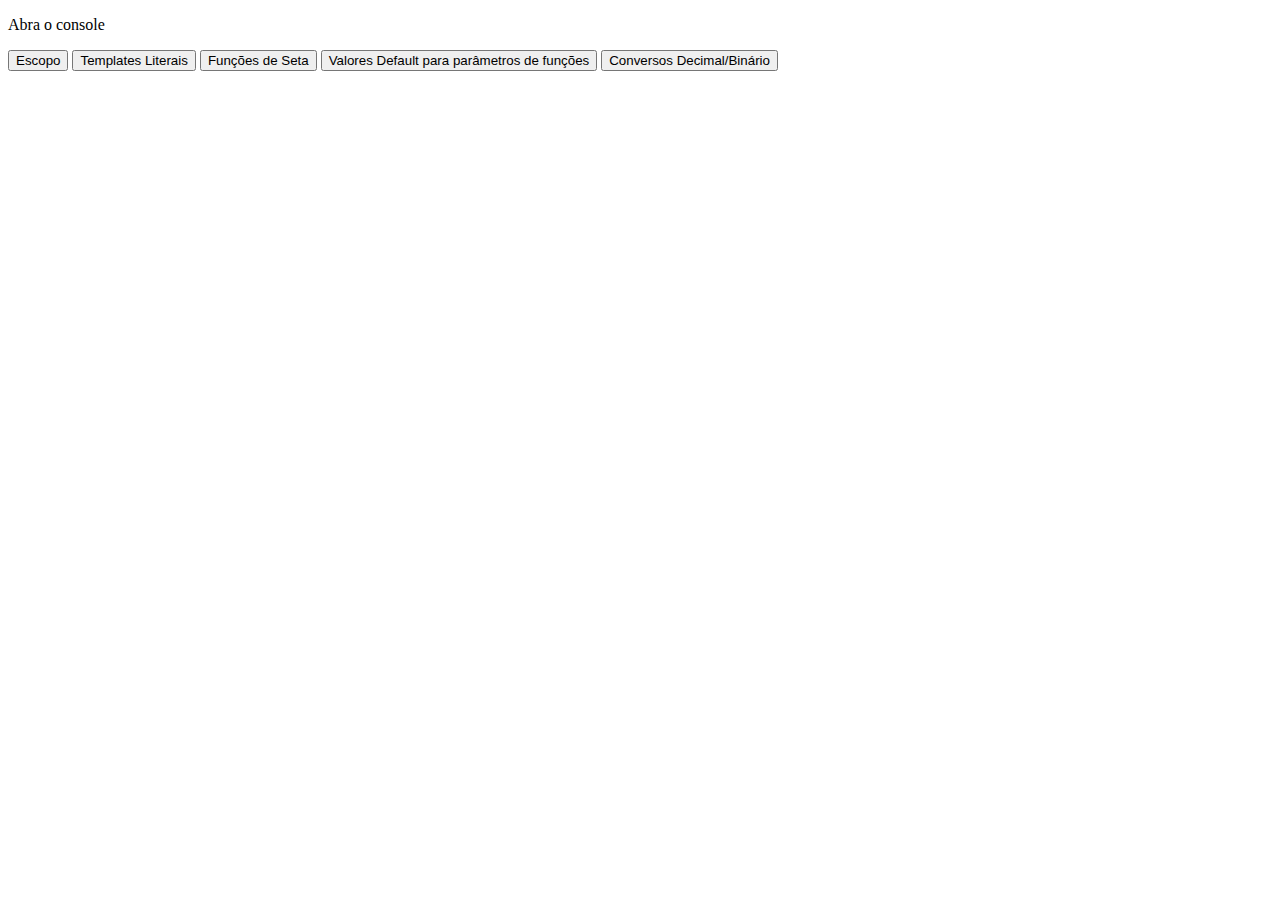
<file: EstruturaDados/index.html>
<!DOCTYPE html>
<html lang="pt-br">
<head>
    <meta charset="UTF-8">
    <meta http-equiv="X-UA-Compatible" content="IE=edge">
    <meta name="viewport" content="width=device-width, initial-scale=1.0">
    <title>Estrutura de Dados</title>
</head>
<body>
    <main>
        <p>Abra o console</p>
        <button onclick="escopo()">Escopo</button>
        <button onclick="templatesLiterais()">Templates Literais</button>
        <button onclick="funcoesSeta()">Funções de Seta</button>
        <button onclick="valorDefaultFunction()">Valores Default para parâmetros de funções</button>
        <button onclick="entrada()">Conversos Decimal/Binário</button>
    </main>
    <script src="escopoVarLetConst.js"></script>
    <script src="templatesLiterais.js"></script>
    <script src="funcoesSeta.js"></script>
    <script src="valorDefaultParamFunction.js"></script>
    <script src="conversorDecBin.js"></script>
</body>
</html>
</file>
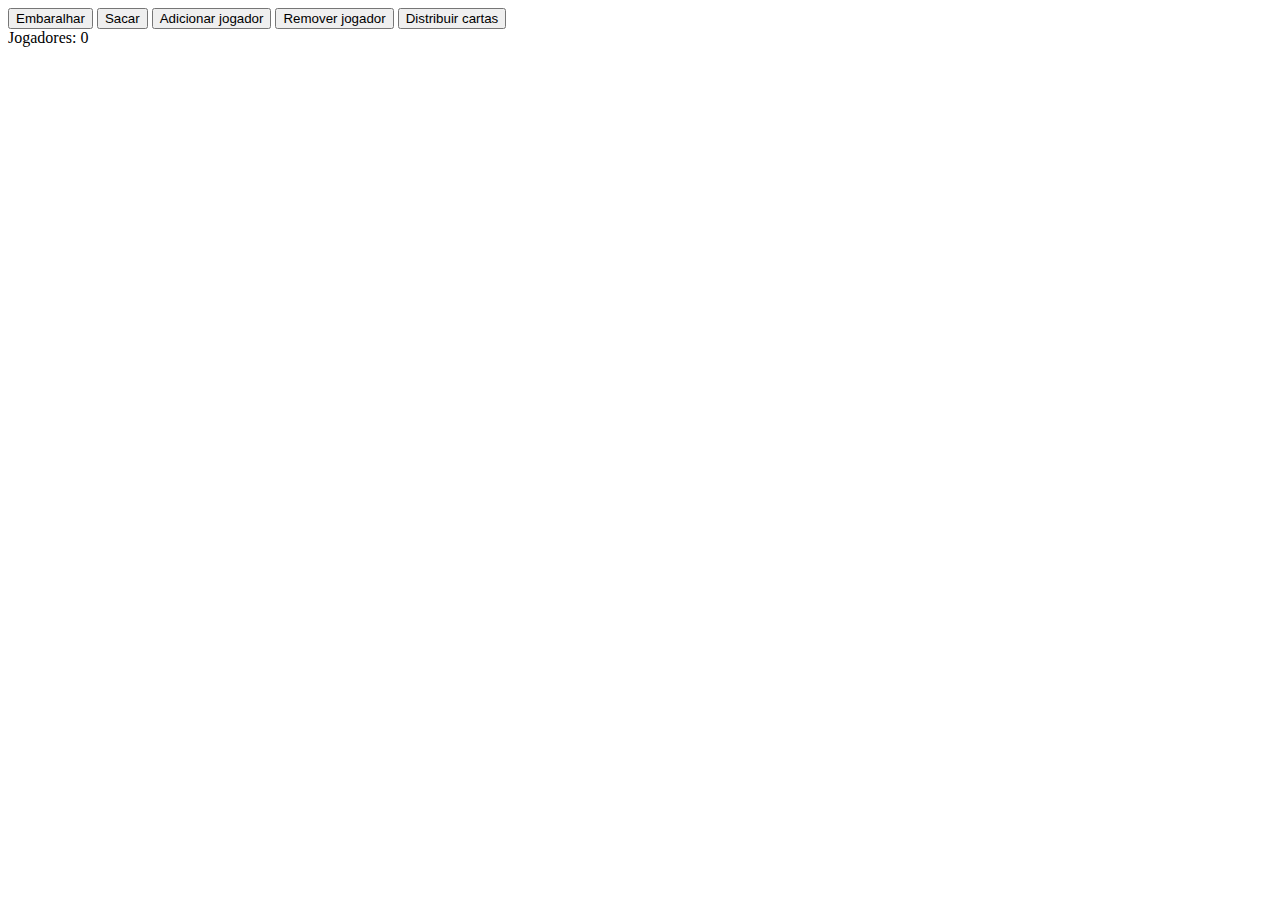
<file: Projetos/Poker/index.html>
<!DOCTYPE html>
<html lang="pt-br">
<head>
    <meta charset="UTF-8">
    <meta name="viewport" content="width=device-width, initial-scale=1.0">
    <title>Poker</title>
    <link rel="stylesheet" href="style.css">
</head>
<body>
    <header>
        <button onclick="embaralhar()">Embaralhar</button>
        <button onclick="sacarCarta()">Sacar</button>
        <button onclick="adicionarJogador()">Adicionar jogador</button>
        <button onclick="removerJogador()">Remover jogador</button>
        <button onclick="distribuirCartas()">Distribuir cartas</button>
        <div>
            Jogadores:
            <span id="spn_numJogadores">0</span>
        </div>
    </header>
    <main>
        <div id="div_cartas">
            
        </div>
    </main>
    <footer></footer>
    <script src="script.js"></script>
    <script src="classes/Jogador.js"></script>
</body>
</html>
</file>
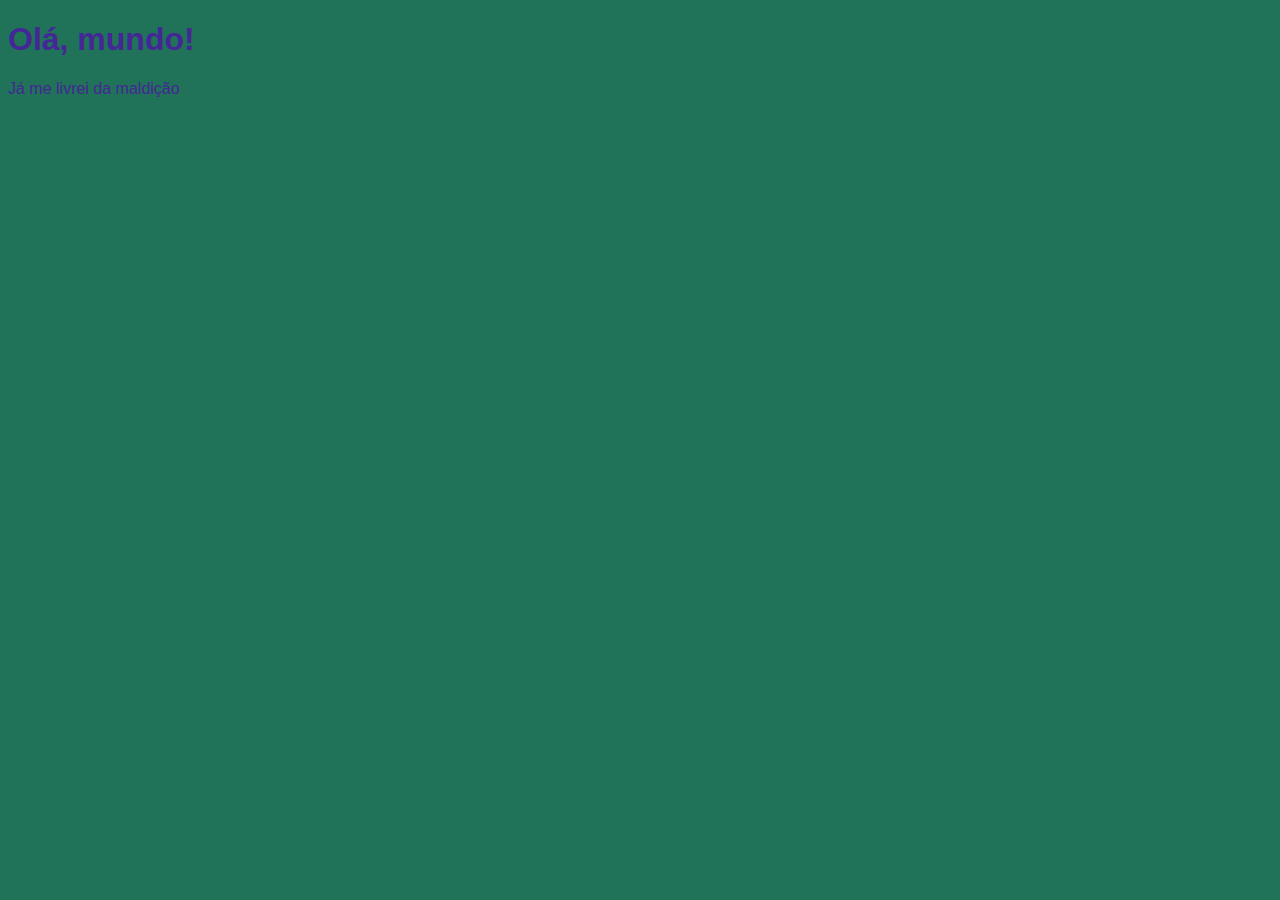
<file: Aula_A-4/ex001.html>
<!DOCTYPE html>
<html lang="pt-br">
<head>
    <meta charset="UTF-8">
    <meta name="viewport" content="width=device-width, initial-scale=1.0">
    <title>Meu primeiro programa...</title>
    <style>
        body {
            background-color: rgb(32, 114, 89);
            color: rgb(68, 38, 150);
            font: normal 12pt Arial;
        }

    </style>
</head>

<body>
    <h1>Olá, mundo!</h1>
    <p>Já me livrei da maldição</p>
    <script>
        window.alert('Minha primeira mensagem')
        window.confirm('Está gostando de programar em JavaScript?')
        window.prompt('Qual é o seu nome?')
    </script>
</body>
</html>
</file>
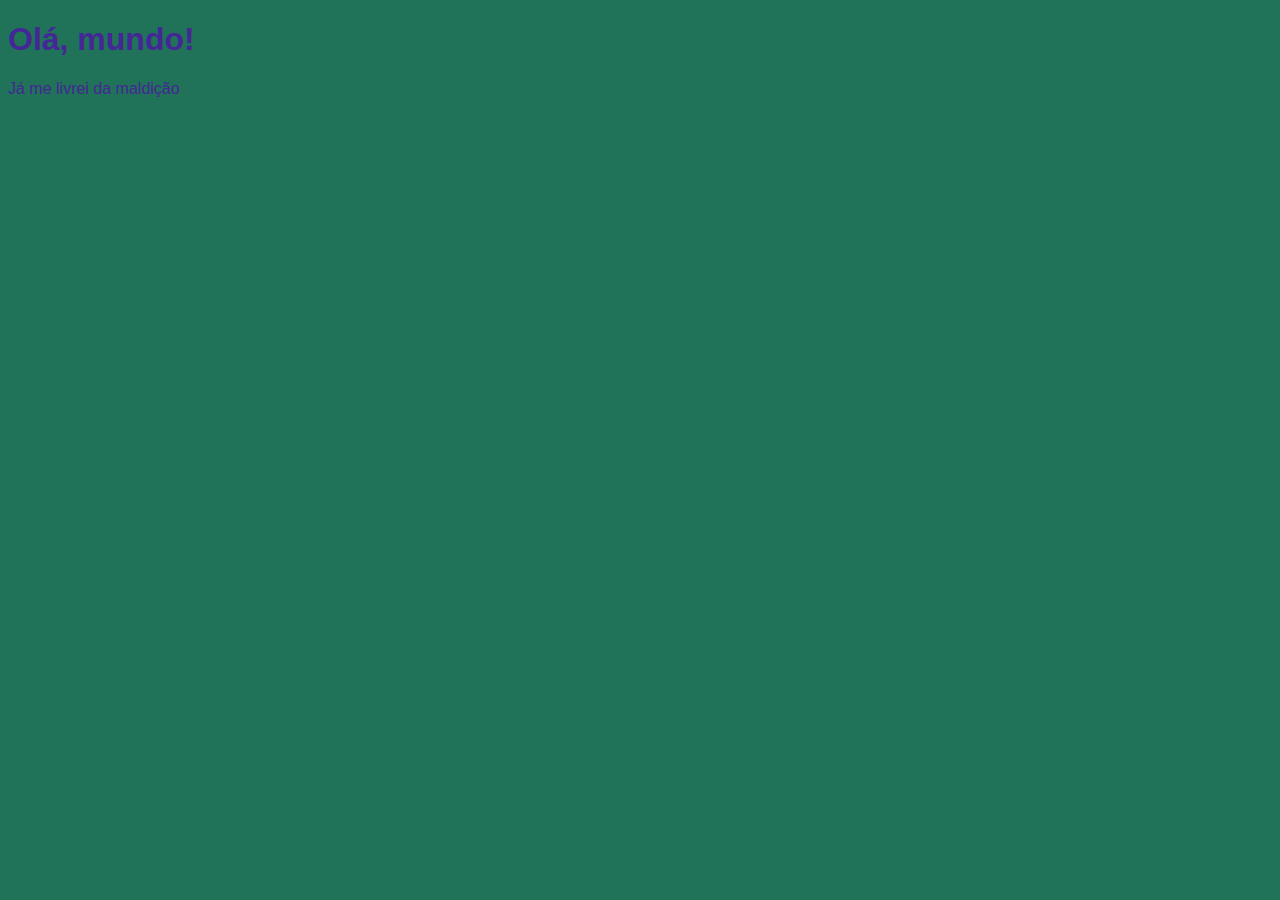
<file: Aula_B-6/ex002.html>
<!DOCTYPE html>
<html lang="pt-br">
<head>
    <meta charset="UTF-8">
    <meta name="viewport" content="width=device-width, initial-scale=1.0">
    <title>Exercício 2: Prompt e Alert</title>
    <style>
        body {
            background-color: rgb(32, 114, 89);
            color: rgb(68, 38, 150);
            font: normal 12pt Arial;
        }

    </style>
</head>

<body>
    <h1>Olá, mundo!</h1>
    <p>Já me livrei da maldição</p>
    <script>
        var nome = window.prompt('Qual é o seu nome?')
        window.alert('É um enorme prazer te conhecer, ' + nome)
    </script>
</body>
</html>
</file>
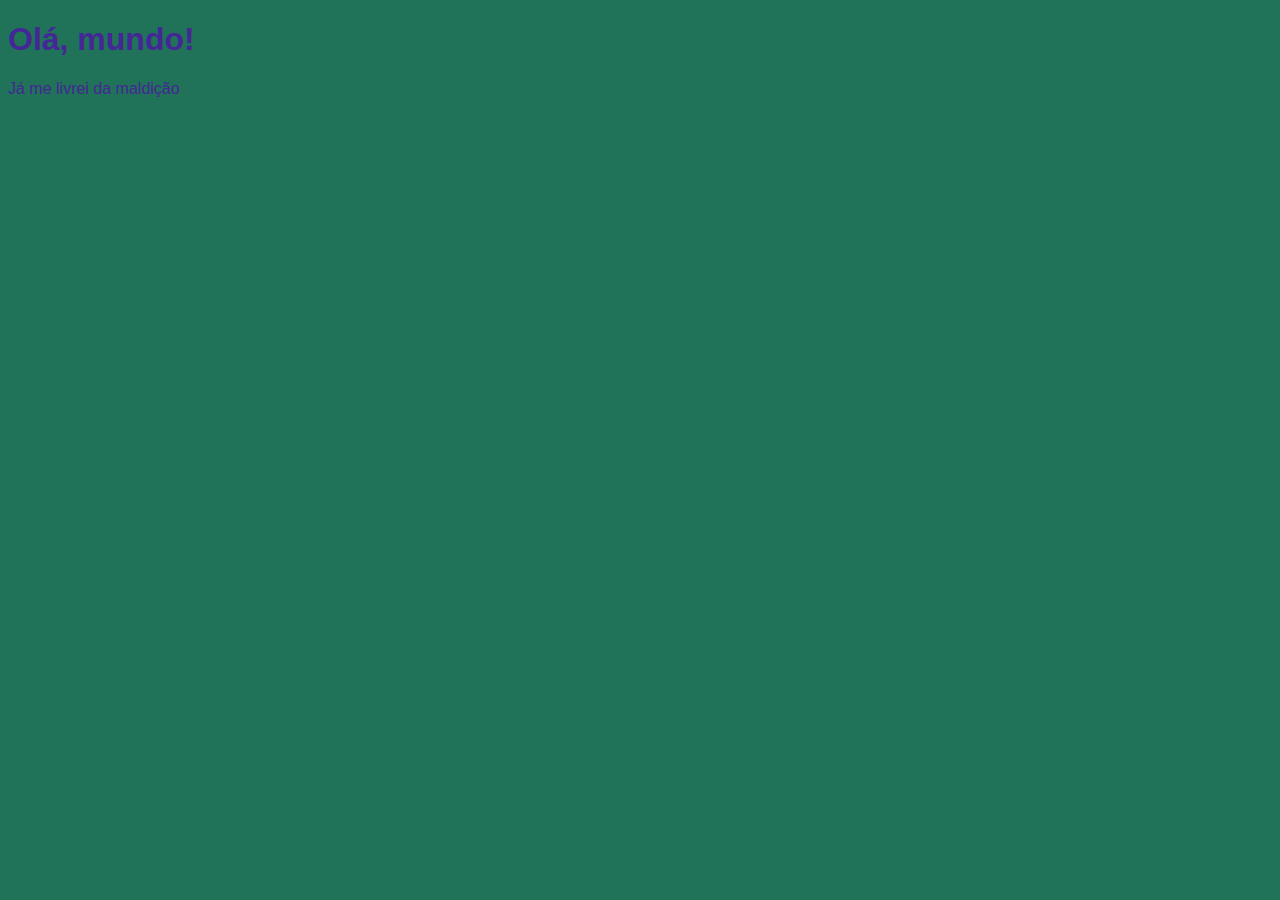
<file: Aula_B-6/ex003.html>
<!DOCTYPE html>
<html lang="pt-br">
<head>
    <meta charset="UTF-8">
    <meta name="viewport" content="width=device-width, initial-scale=1.0">
    <title>Exercício 3: Inserindo variáveis</title>
    <style>
        body {
            background-color: rgb(32, 114, 89);
            color: rgb(68, 38, 150);
            font: normal 12pt Arial;
        }

    </style>
</head>

<body>
    <h1>Olá, mundo!</h1>
    <p>Já me livrei da maldição</p>
    <script>
        var n1 = Number.parseInt(window.prompt('Insira um número'))
        var n2 = Number.parseInt(window.prompt('Insira outro número'))
        s = n1 + n2

        window.alert(`A soma entre ${n1} e ${n2} é ${s}`)
    </script>
</body>
</html>
</file>
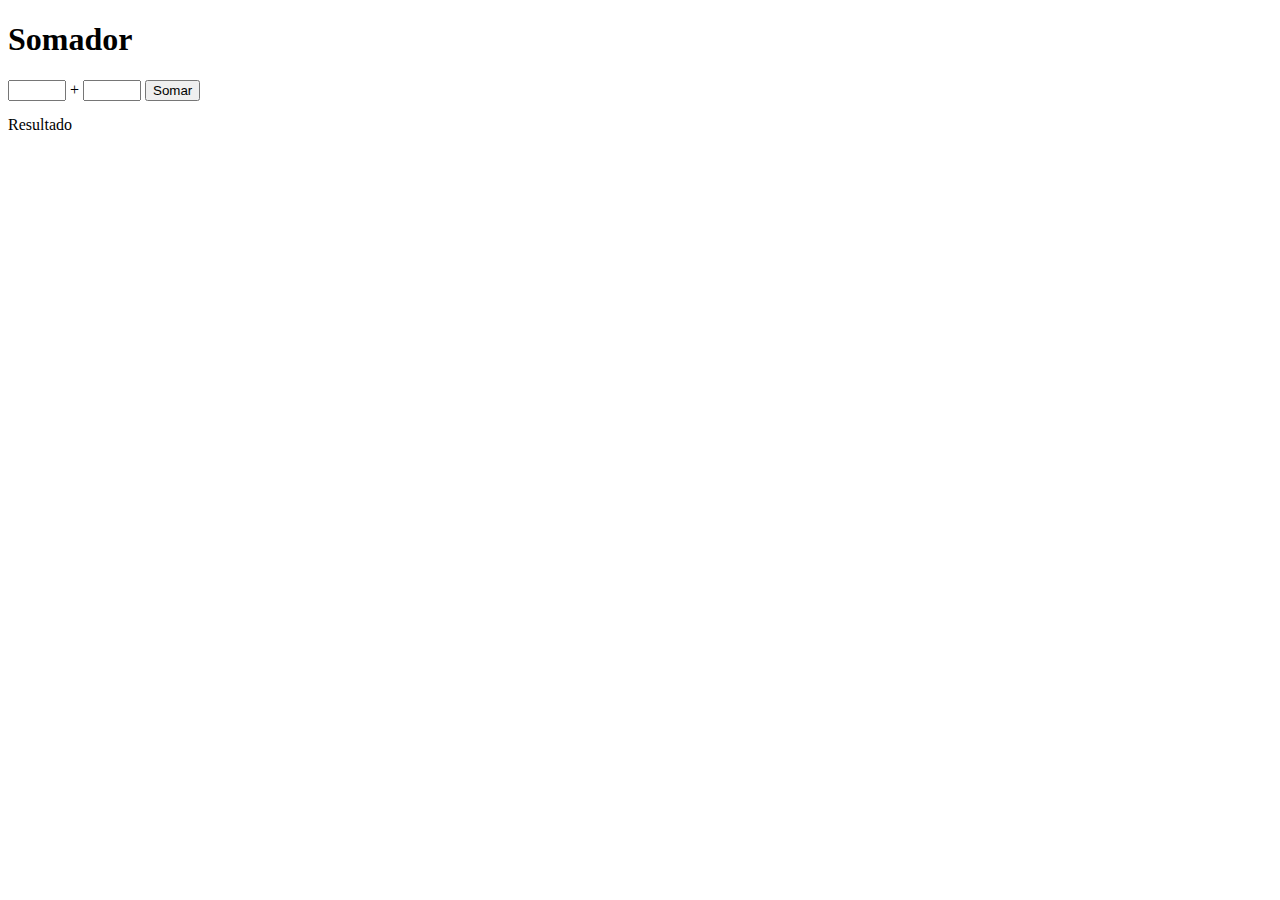
<file: Aula_C-10/ex007.html>
<!DOCTYPE html>
<html lang="pt-br">
<head>
    <meta charset="UTF-8">
    <meta name="viewport" content="width=device-width, initial-scale=1.0">
    <title>Somador</title>
    <style>
        body{
            font: normal 12pt Calibri;
        }
        input#txt1{            
            width: 50px;
            text-align: center;
        }

        input#txt2{
            width: 50px;
            text-align: center;
        }

        div#res{
            margin-top: 15px;
        }
     
    </style>
</head>
<body>
    <h1>Somador</h1>
    <input type="number" name="txt1" id="txt1"> +
    <input type="number" name="txt2" id="txt2">
    <input type="button" value="Somar" onclick="somar()">
    <div id="res">Resultado</div>
       
    <script>    
        function somar(){
            //var n1 = Number(window.document.getElementById('txtn1'))
            //var n2 = Number(document.querySelector('input#txt2'))
            var tn1 = document.querySelector('input#txt1')
            var tn2 = document.querySelector('input#txt2')            
            var res = document.querySelector('div#res')
            var n1 = Number(tn1.value)
            var n2 = Number(tn2.value)
            var s = n1 + n2
            res.innerHTML = `A soma entre ${n1} e ${n2} é <strong>${s}</strong>`
          
        }        
    </script>
</body>
</html>
</file>
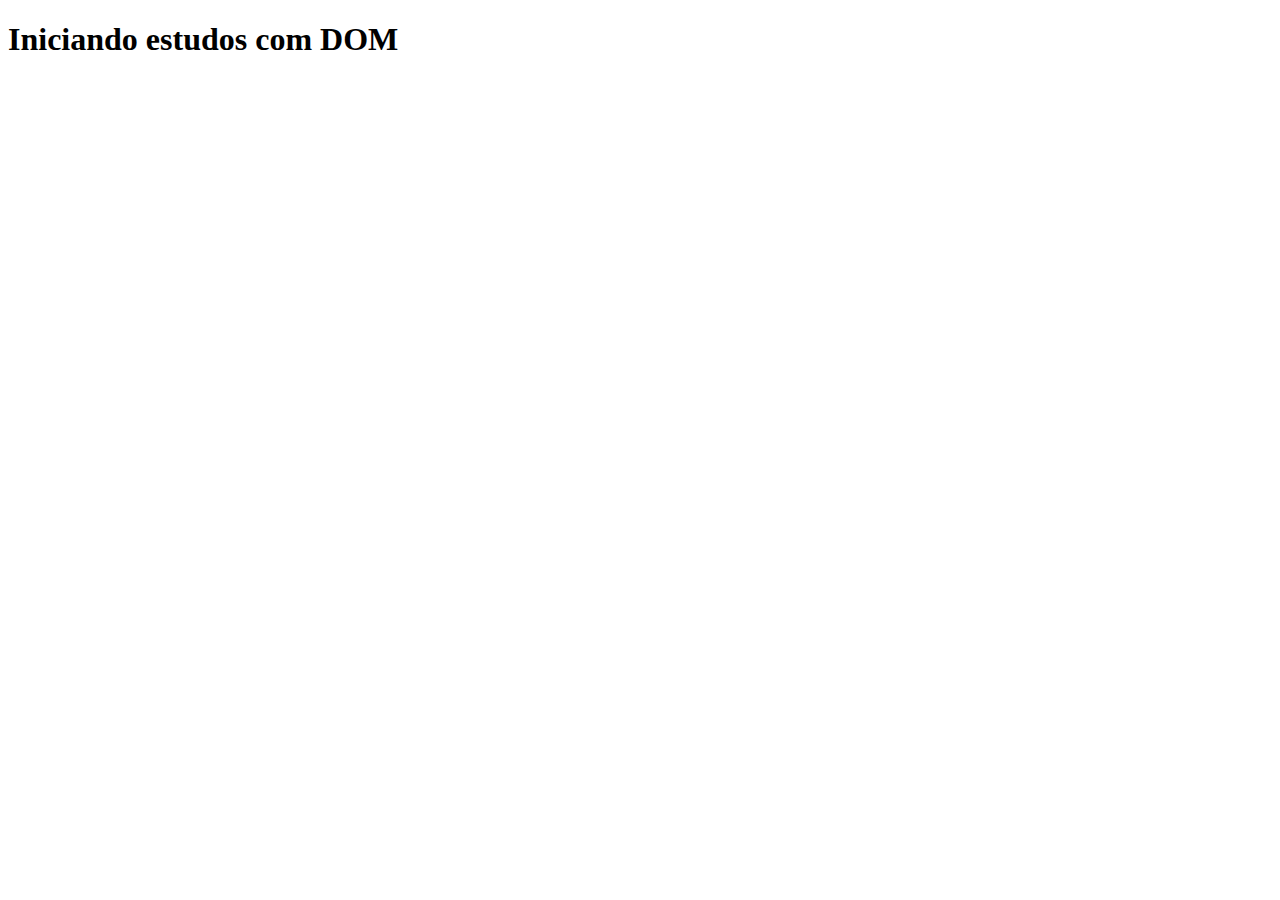
<file: Aula_C-9/ex005.html>
<!DOCTYPE html>
<html lang="pt-br">
<head>
    <meta charset="UTF-8">
    <meta name="viewport" content="width=device-width, initial-scale=1.0">
    <title>Primeiros passos com DOM</title>
</head>
<body>
    <h1>Iniciando estudos com DOM</h1>
</body>
</html>
</file>
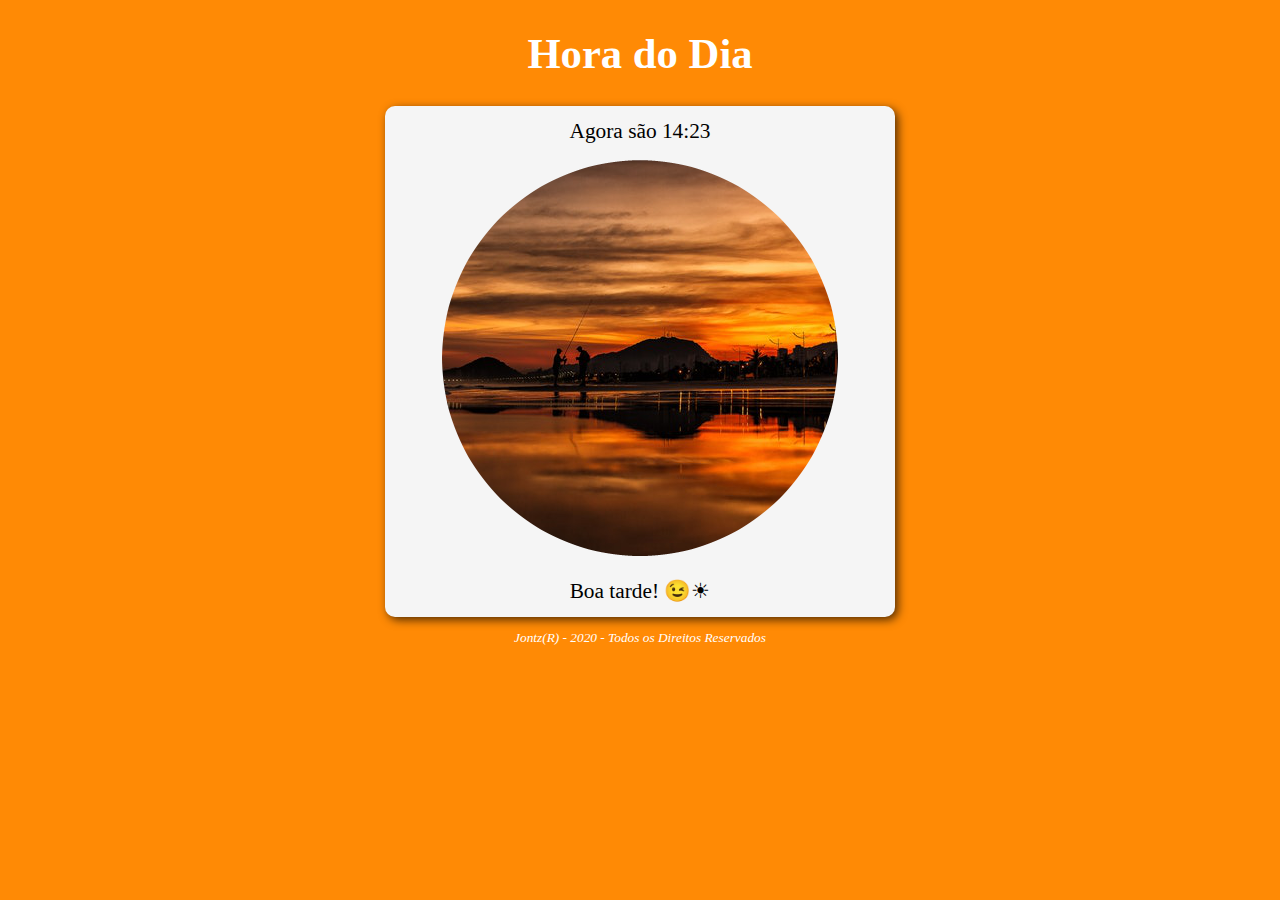
<file: D-Exerc2/ex.html>
<!DOCTYPE html>
<html lang="pt-br">
<head>
    <meta charset="UTF-8">
    <meta name="viewport" content="width=device-width, initial-scale=1.0">
    <title>Exercício</title>
    <link rel="stylesheet" href="estilo.css">
</head>
<body onload="iniciar()">
    <header>
        <h1>
            Hora do Dia
        </h1>
    </header>
    <section>
        <div id="msg">
            Hora do dia
        </div>
        <div>
            <img id="img" src="m.png" alt="Imagem do Dia">
        </div>
        <div id="saudacao">

        </div>
    </section>
    <footer>
        <p>
            Jontz(R) - 2020 - Todos os Direitos Reservados
        </p>
    </footer>
    <script src="script.js"></script>
    
</body>
</html>
</file>
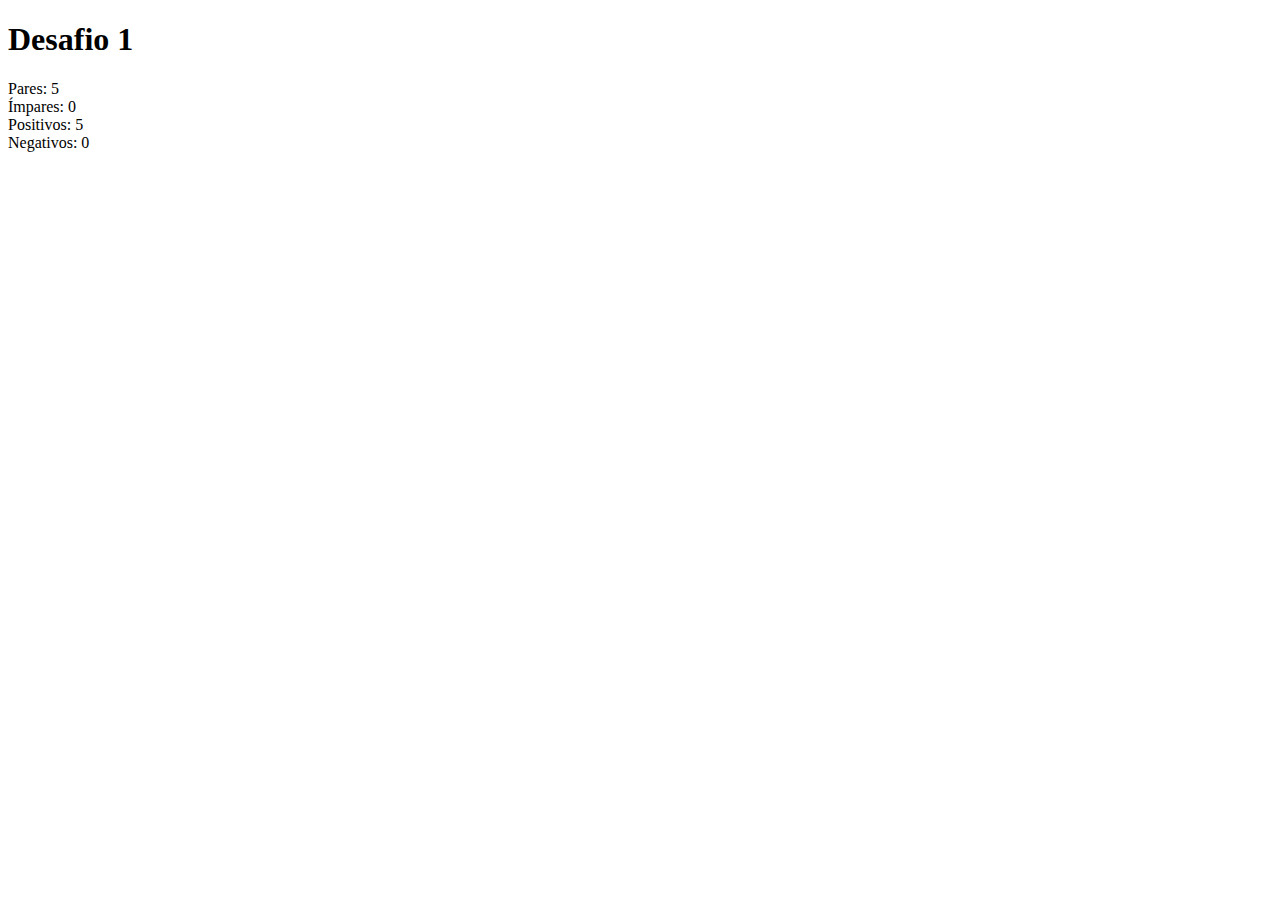
<file: Desafios DIO/Desafio_01.html>
<!DOCTYPE html>
<html lang="pt-br">
<head>
    <meta charset="UTF-8">
    <meta http-equiv="X-UA-Compatible" content="IE=edge">
    <meta name="viewport" content="width=device-width, initial-scale=1.0">
    <title>Desafio 01</title>
</head>
<body>
    <h1>Desafio 1</h1>
    <section>
        <p id="result"></p>
    </section>    
</body>
<script>
    let valor
    let par=0
    let impar=0
    let positivo=0
    let negativo=0
    let result

    result = document.getElementById('result')
    
    for(i=0;i<5;i++){
        valor = window.prompt("Digite um valor inteiro")

        if(valor % 2 == 0){
            par++
        }else{
            impar++
        }

        if(valor >= 0){
            positivo++
        }else{
            negativo++
        }
    }    
    
    result.innerHTML= `Pares: ${par}<br>
        Ímpares: ${impar}<br>
        Positivos: ${positivo}<br>
        Negativos: ${negativo}`
</script>
</html>
</file>
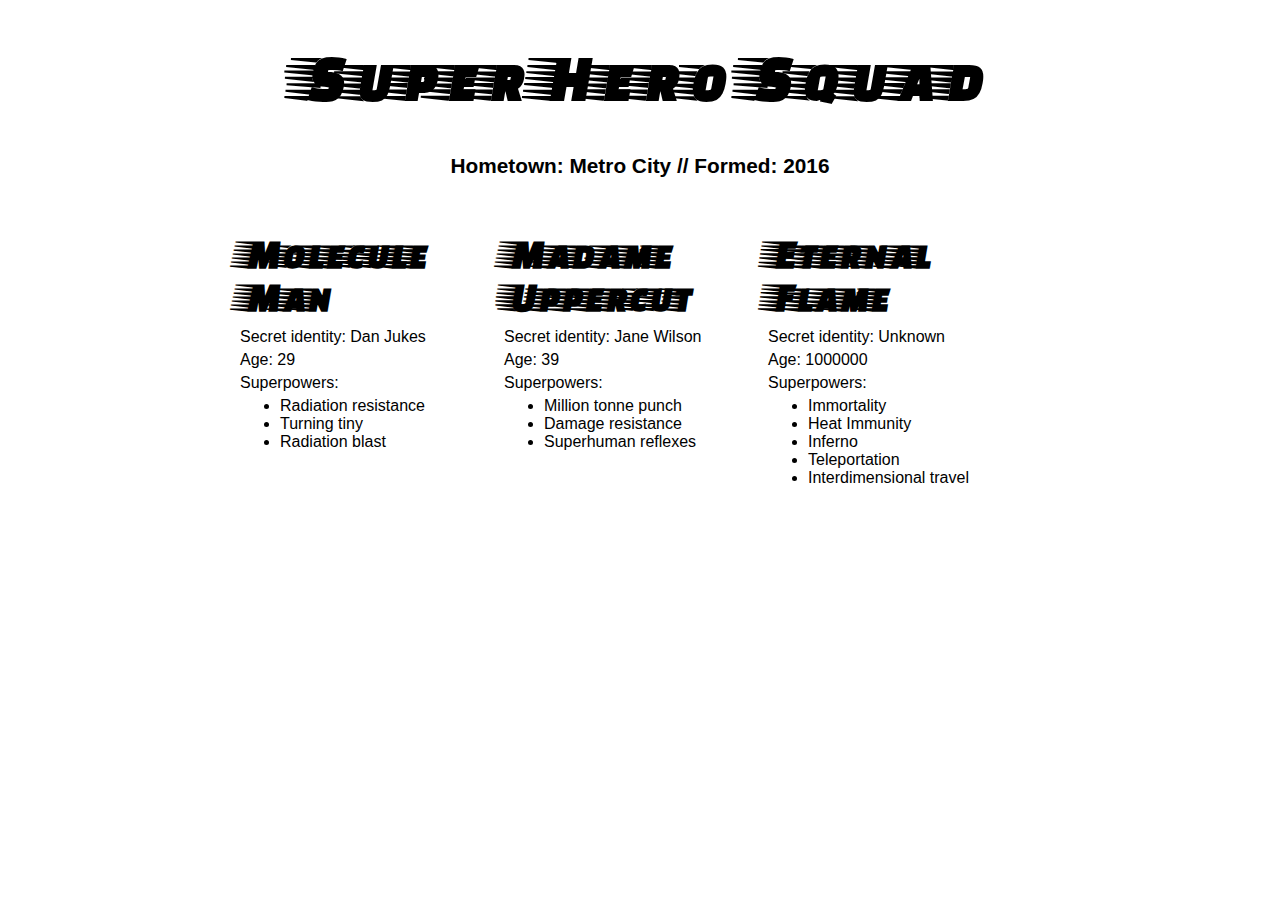
<file: JSON/heroes.html>
<!DOCTYPE html>
<html lang="en-us">
    <head>
        <meta charset="utf-8">

        <title>Our superheroes</title>

        <link href="https://fonts.googleapis.com/css?family=Faster+One" rel="stylesheet">
        <link rel="stylesheet" href="style.css">
    </head>

    <body>

        <header>

        </header>

        <section>

        </section>

        <script>
            let header = document.querySelector('header');
            let section = document.querySelector('section');

            let requestURL = 'superheroes.json';
            let request = new XMLHttpRequest();
            request.open('GET', requestURL);
            request.responseType = 'json';
            request.send();
            request.onload = function(){
                let superHeroes = request.response;
                populateHeader(superHeroes);
                showHeroes(superHeroes);
            }

            function populateHeader(jsonObj){
                let myH1 = document.createElement('h1');
                myH1.textContent = jsonObj['squadName'];
                header.appendChild(myH1);

                let myPara = document.createElement('p');
                myPara.textContent = 'Hometown: ' + jsonObj['homeTown'] + 
                    ' // Formed: ' + jsonObj['formed'];
                header.appendChild(myPara);
            }

            function showHeroes(jsonObj){
                let heroes = jsonObj['members'];

                for(let i = 0; i < heroes.length; i++){
                    let myArticle = document.createElement('article');
                    let myH2 = document.createElement('h2');
                    let myPara1 = document.createElement('p');
                    let myPara2 = document.createElement('p');
                    let myPara3 = document.createElement('p');
                    let myList = document.createElement('ul');

                    myH2.textContent = heroes[i].name;
                    myPara1.textContent = 'Secret identity: ' + heroes[i].secretIdentity;
                    myPara2.textContent = 'Age: ' + heroes[i].age;
                    myPara3.textContent = 'Superpowers:'

                    for(let j = 0; j < heroes[i].powers.length; j++){
                        let myListItem = document.createElement('li');
                        myListItem.textContent = heroes[i].powers[j];
                        myList.appendChild(myListItem);
                    }

                    section.appendChild(myArticle);
                    myArticle.appendChild(myH2);
                    myArticle.appendChild(myPara1);
                    myArticle.appendChild(myPara2);
                    myArticle.appendChild(myPara3);
                    myArticle.appendChild(myList);
                }
            }
        </script>
    </body>
</html>
</file>
<file: Projetos/Poker/style.css>
p{
    font-size: xx-large;
}
</file>
<file: D-Exerc2/estilo.css>
body{
    background: rgb(164, 164, 245);
    color: white;
    font: normal 16pt calibri;
}

header{
    text-align: center;
}

section{
    color: black;
    background: whitesmoke;
    width: 500px;
    padding: 5px;
    margin: auto;
    border-radius: 10px;
    text-align: center;
    box-shadow: 3px 3px 10px rgba(0, 0, 0, 0.678);    
}

div{
    margin: auto;
    padding: 8px;
}

footer{
    text-align: center;
    font: 10pt calibri;
    font-style: italic;
}
</file>
<file: JSON/style.css>
/* || general styles */

html {
    font-family: 'helvetica neue', helvetica, arial, sans-serif;
  }
  
  body {
    width: 800px;
    margin: 0 auto;
  }
  
  h1, h2 {
    font-family: 'Faster One', cursive;
  }
  
  /* header styles */
  
  h1 {
    font-size: 4rem;
    text-align: center;
  }
  
  header p {
    font-size: 1.3rem;
    font-weight: bold;
    text-align: center;
  }
  
  /* section styles */
  
  section article {
    width: 33%;
    float: left;
  }
  
  section p {
    margin: 5px 0;
  }
  
  section ul {
    margin-top: 0;
  }
  
  h2 {
    font-size: 2.5rem;
    letter-spacing: -5px;
    margin-bottom: 10px;
  }
</file>
